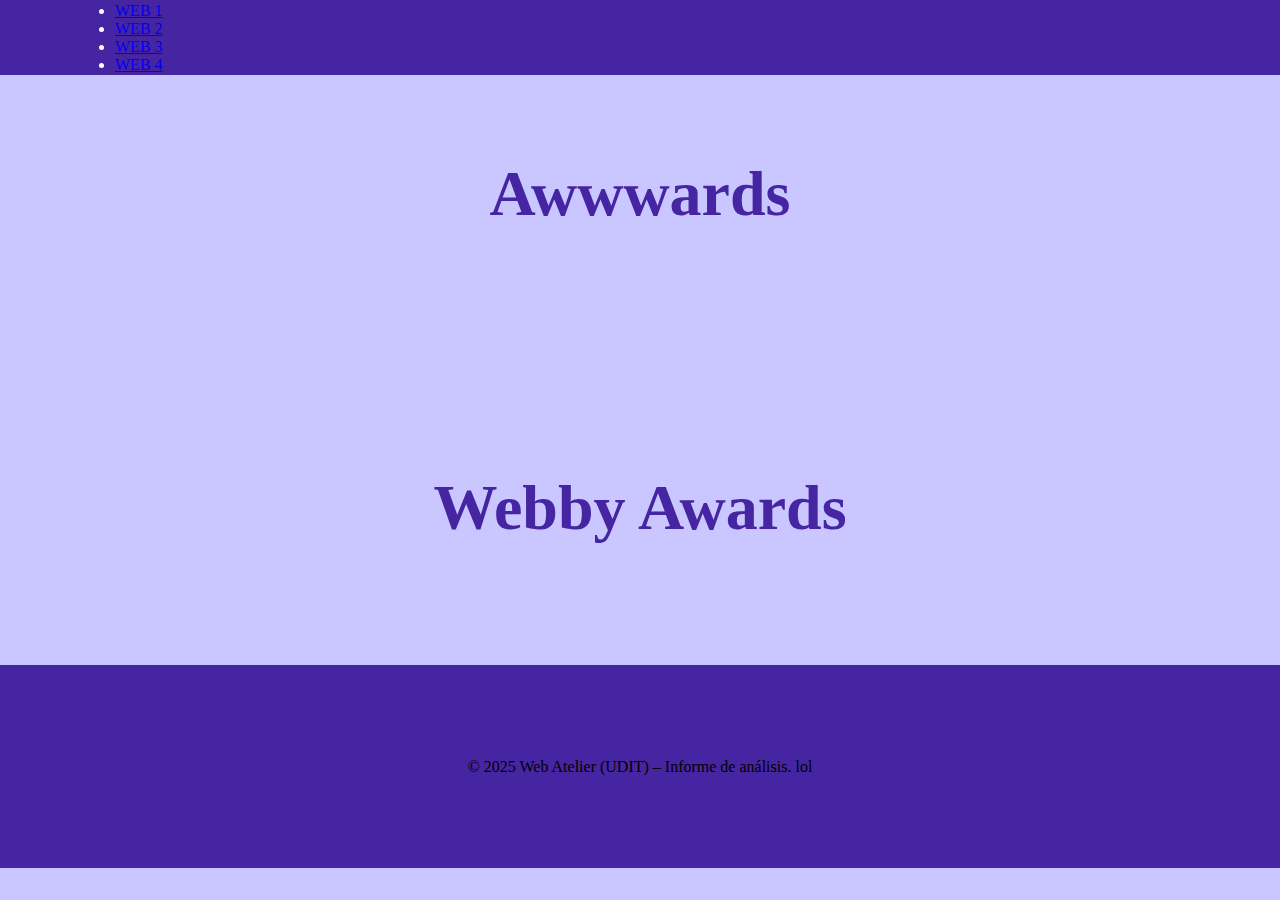
<file: sow/index.html>
<DOCTYPE html>
<html lang="en">
<head>
    <meta charset="UTF-8">
    <meta name="viewport" content="width=device-width, initial-scale=1.0">
    <title>Document</title>
    <link rel="stylesheet" href="../assets/css/style.css">
    <link rel="stylesheet" href="../assets/css/index.css">
</head>
<body>
		<header>
			<h1>Some Outstanding Webs</h1>
			<nav>
				<!-- Menú de navegación fijo -->
				<ul>
					<li><a href="#site-awwwards">WEB 1</a></li>
					<li><a href="#site-webby">WEB 2</a></li>
					<li><a href="#site-fwa">WEB 3</a></li>
					<li><a href="#site-cssda">WEB 4</a></li>
				</ul>
			</nav>
		</header>

		<main>
			<!-- Secciones individuales para cada sitio -->
			<section id="site-awwwards">
				<h2>Awwwards</h2>
				<!-- Contenido de análisis del sitio Awwwards -->
			</section>

			<section id="site-webby">
				<h2>Webby Awards</h2>
				<!-- Contenido de análisis del sitio Webby -->
			</section>

			<!-- Más secciones para FWA, CSS Design Awards, etc. -->
		</main>

		<footer>
			<p>© 2025 Web Atelier (UDIT) – Informe de análisis. lol</p>
		</footer>
	</body>
</html>
</file>
<file: assets/css/style.css>
/* TIPOGRAFÍAS  */

.league-spartan-uniquifier {
    font-family: "League Spartan", sans-serif;
    font-optical-sizing: auto;
    font-weight: 200;
    font-style: normal;
}
  
.instrument-serif-regular {
  font-family: "Instrument Serif", serif;
  font-weight: 400;
  font-style: normal;
}

.instrument-serif-regular-italic {
  font-family: "Instrument Serif", serif;
  font-weight: 400;
  font-style: italic;
}

  
  
/* VARIABLES */
  
:root {
    --principal-color: white;
    --other-color:#cac6ff;
    --secondary-color: #4525A2;
    --hover-color:#ff5ae4;
    --terciary-color: black;
    --transparent-color: #4425a286;
    --all-font: "League Spartan";
    --font :"Instrument Serif"
}
  
* {
    margin: 0;
    padding: 0;
    box-sizing: border-box;
    font-family: "Days One";
    transition: all 0.3s;
    scroll-behavior: smooth;
}

body {
    background-color: var(--other-color);
}



/* TÍTULOS  */

h2 {
    display: flex;
    flex-direction: column;
    font-family: var(--font);
    font-weight: 600;
    font-size: 4em;
    color: var(--secondary-color);
    text-align: center;
}

h3 {
    font-family: var(--all-font);
    color: var(--principal-color);
    font-size: 1.3em;
}

h4 {
    display: flex;
    flex-direction: column;
    font-family: var(--all-font);
    font-weight: 600;
    font-size: 3em;
    color: var(--transparent-color);
    padding-bottom: 20px;
    padding-top: 50px;
}

p {
    line-height: 1.5;
    font-family: var(--all-font);
}
  
section {
    padding-top: 120px;
    padding-bottom: 120px;
}



/* MENÚ  */

nav {
    position: fixed;
    top: 0;
    z-index: 1000;
    padding-left: 115px;
    padding-right: 115px;
    width: 100%;
    height: 75px;
    display: flex;
    align-items: center;
    justify-content: space-between;
    background: var(--secondary-color);
    color: var(--principal-color);
}

nav ul li a {
    font-family: var(--font);
}

nav a i {
    font-size: 1.8em;
    height: auto; 
    color: var(--principal-color);
}

nav a i:hover {
    color: var(--hover-color);
}

.menu {
    display: flex;
    gap: 4rem;
}

.menulink {
    list-style: none;
    margin: 0;
}

.menulink a {
    color: var(--principal-color);
    text-decoration: none;
    font-size: 1.2em;
    position: relative; 
    padding-bottom: 6px; 
}

.menulink a::after {
    content: '';
    position: absolute;
    bottom: 0;
    left: 0;
    width: 0;
    height: 2px;
    background-color: var(--hover-color);
    transition: width 0.3s ease;
}

.menulink a:hover::after {
    width: 95px;
}

.menulink a:hover {
    color: var(--hover-color);
}

.burger {
    cursor: pointer;
    font-size: 1.98em;
    display: none;
}

.burger :hover {
    color: var(--hover-color);
}



/* SLIDESHOW HEADER */

.slideshow-head {
    position: relative;
    width: 100%; 
    height: 100vh; 
    max-width: none;
    overflow: hidden; 
}

.slides2 {
    display: flex;
    width: 100%;
    height: 100%;
    transition: transform 0.5s ease-in-out;
    
}

.slide2 {
    min-width: 100%;
    height: 100%;
    transition: opacity 1s;
}

.slide2 img {
    width: 100%;
    height: 100%;
    object-fit: cover;
}



/*texto título*/

.text-title h2 {
    color: var(--secondary-color);
    font-size: 4.5em;
}

.text-title h3 {
    color: var(--secondary-color);
    font-weight: 370;
    font-size: 2em;
    text-align: center;
}



/* === CARD GENERAL PARA CADA SITIO === */
.analysis-card {
  background: #ffffff;
  border-radius: 1.5rem;
  padding: 2.5rem 3rem;
  margin: 3rem auto;
  max-width: 1100px;
  box-shadow: 0 10px 25px rgba(0, 0, 0, 0.08);
  transition: transform 0.3s ease, box-shadow 0.3s ease;
  margin-bottom: 200px;
}

.analysis-card:hover {
  transform: translateY(-5px);
  box-shadow: 0 15px 35px rgba(0, 0, 0, 0.12);
}

/* === ENCABEZADO === */
.card-header {
  display: flex;
  justify-content: space-between;
  align-items: center;
  flex-wrap: wrap;
  gap: 0.5rem;
  margin-bottom: 1.5rem;
}

.card-header h2 {
  color: var(--terciary-color);
  font-size: 1.8rem;
  margin: 0;
  border-left: 6px solid #ff5ae4;
  padding-left: 0.7rem;
}

.badge {
  background: var(--other-color);
  color: var(--secondary-color);
  font-size: 1rem;
  font-weight: 600;
  font-family: var(--all-font);
  padding: 0.3rem 0.8rem;
  border-radius: 999px;
}



/* === CONTENEDOR DE LA IMAGEN DE VISTA PREVIA === */
.iframe-fallback {
  background: var(--other-color);
  border-radius: 1.5rem;
  padding: 1.5rem;
  display: flex;
  flex-direction: column;
  align-items: center;
  gap: 1rem;
  margin-bottom: 2rem;
  overflow: hidden;
}

/* Imagen responsive */
.preview-img {
  width: 100%;
  height: auto;
  max-width: 1000px;
  border-radius: 1rem;
  border: 1px solid #e0e0e0;
  box-shadow: 0 5px 15px rgba(0, 0, 0, 0.292);
  object-fit: contain; /* evita que se recorte */
}

/* Contenido y botón */
.fallback-content {
  text-align: center;
  color: #2d6a4f;
  font-family: "League Spartan", sans-serif;
}

.btn-site {
  display: inline-block;
  margin-top: 0.5rem;
  background-color: var(--secondary-color);
  color: white;
  font-weight: 600;
  padding: 0.6rem 1rem;
  border-radius: 999px;
  text-decoration: none;
  transition: background 0.3s ease;
  font-family: var(--all-font);
}

.btn-site:hover {
  background-color: var(--hover-color);
}

/* === TEXTO DE ANÁLISIS === */
.analysis-text {
  columns: 1;
  column-gap: 2rem;
  margin-bottom: 2rem;
}

@media (min-width: 900px) {
  .analysis-text {
    columns: 2;
  }
}

.analysis-text p {
  margin-bottom: 1rem;
  color: #333;
}
.analysis-text strong {
    color:var(--hover-color);
    font-family: var(--all-font);
}

/* === GALERÍA DE CAPTURAS === */
.screenshots {
  display: grid;
  grid-template-columns: repeat(auto-fit, minmax(250px, 1fr));
  gap: 1.2rem;
  margin-bottom: 2rem;
}

.screenshots img {
  width: 100%;
  border-radius: 1rem;
  border: 1px solid #ddd;
  box-shadow: 0 3px 8px rgba(0, 0, 0, 0.06);
  transition: transform 0.3s ease, box-shadow 0.3s ease;
}

.screenshots img:hover {
  transform: scale(1.04);
  box-shadow: 0 5px 15px rgba(0, 0, 0, 0.12);
}

figcaption {
  font-size: 0.9rem;
  color: #555;
  text-align: center;
  margin-top: 0.4rem;
  font-family: var(--all-font);
}

/* === CONCLUSIÓN === */
.conclusion {
  background: var(--other-color);
  border-left: 6px solid #ff5ae4;
  border-radius: 1rem;
  padding: 1.5rem;
  box-shadow: inset 0 0 10px rgba(82, 183, 136, 0.1);
}

.conclusion h3 {
  margin-top: 0;
  color: var(--terciary-color);
  font-size: 2rem;
  font-family: "Instrument Serif"
}

.conclusion p {
  margin: 0.5rem 0 0;
  color:var(--terciary-color);
}



/* FOOTER */

footer {
    display: flex;
    background-color:var(--secondary-color);
    gap: 75px;
    display: flex;
    justify-content: center;
    align-items: center;
    min-height: 10vh;
    padding: 1rem;
    padding-top: 7%;
    padding-bottom: 7%;
}

footer > div {
    flex: 50%;
}

footer h3 {
    color: var(--principal-color);
    text-align: center; 
    margin-bottom: 2em;
    font-family: var(--font);
    font-weight: 550;
    font-style: normal;
    font-size: 1.5em;
}

footer div ul {
    list-style: none;
    display: flex;
    flex-direction: column;
    align-items: center;
    gap: 10px;
}

footer div ul li a {
    color: var(--principal-color);;
    font-size: 1.1em;
    text-decoration: none;
    font-family: var(--all-font);
    font-weight: 200;
    font-style: normal;
}

footer div ul li a:hover {
    color: var(--hover-color);
    font-weight:500;
}


footer .contact-footer {
    display: flex;
    flex-direction: column;
    gap: 1em;
}

footer .contact-footer p {
    color: var(--principal-color);;
    text-align: center;
    font-size: 1.1em;
    text-decoration: none;
    font-family: var(--all-font);
    font-weight: 200;
    font-style: normal;
}

footer .contact-footer div {
    display: flex;
    justify-content: space-around; 
}

footer .contact-footer div i {
    color: var(--principal-color);;
    font-size: 2em;
    padding-top: 6%;  
}

footer .contact-footer div i:hover {
    color:var(--hover-color);
    transition: 0.33s;
    transform: scale(1.1);
}

footer a {
    color: var(--accent-color);
    text-decoration: none;
}

footer a:hover {
    font-weight: bold;
}



/* MEDIA QUERIES */

@media screen and (max-width: 1080px) {

    h2 {
        font-size: 2.7em;
    } 

    h3 {
        font-size: 1.2em;
    }

    h4 {
        font-size: 1.9em;
    }
    
    nav {
        padding-left: 80px;
        padding-right: 80px;
    }

    .text-title h2 {
        font-size: 3em;
        margin-left: 90px;
    }
    
    .text-title h3 {
        font-weight: 350;
        font-size: 1.5em;
        margin-left: 90px;
    }

    .burger {
        display: block;
    }

    .menu {
        margin: 0;
        background: var(--secondary-color);
        position: fixed;
        right: -100%;
        top: 70px;
        width: 100%;
        height: calc(100% - 70px);
        flex-direction: column;
        justify-content: space-around;
        padding: 0;
        z-index: 1;
        transition: all 0.33s;
    }

    .menulink {
        font-size: 1.2rem;
        text-align: center;
    }

    .menu-show {
        right: 0;
    }

    #naturaleza > h3 {
        font-size: 1em;
    }

    .card { 
        margin-left: 30%;
        margin-right: 30%;
    }

    #galería2 .gallery ul li .overlay span {
        font-size: 2em;
    }

    #galería2 .gallery ul li:hover .overlay {
        display: none;
    }

    #galería2 .gallery ul li .overlay span {
        display: none;
    }

}



@media screen and (max-width: 500px) {

    section {
        padding-top: 100px;
        padding-bottom: 100px;
    }
    
    h2 {
        margin-left: 10%;
        margin-right: 10%;
        font-size: 1.7em;
    }
 
    h3 {
        font-size: 1em;
    }

    h4 {
        font-size: 1.5em;
    }
    
    nav {
        padding-left: 30px;
        padding-right: 40px;
    }

    .text-title h2 {
        font-size: 2.5em;
        margin-left: 40px;
    }
    
    .text-title h3 {
        font-weight: 350;
        font-size: 1.5em;
        margin-left: 40px;
    }

    #naturaleza > h3 {
        font-family: "Poppins";
        font-weight: 350;
        font-size: 0.9em;
        color: var(--terciary-color);
        text-align: center;
        margin-left: 0;
        margin-right: 0;
        margin-top: 5%;  
    }
    
    #naturaleza > p {
        font-size: 1.2em;
        margin-left: 10%;
        margin-right: 10%;
    }

    #visitar > p {
        font-size: 1.2em;
        margin-left: 10%;
        margin-right: 10%;
    }

    #cultura2 > p {
        font-size: 1.2em;
        margin-left: 10%;
        margin-right: 10%;
    }

    #naturaleza > p {
        font-size: 1.2em;
        margin-left: 10%;
        margin-right: 10%;
    }

    #playas > p {
        font-size: 1.2em;
        margin-left: 10%;
        margin-right: 10%;
    }

    #monumentos > p {
        font-size: 1.2em;
        margin-left: 10%;
        margin-right: 10%;
    }

    #gastronomia > p {
        font-size: 1.2em;
        margin-left: 10%;
        margin-right: 10%;
    }

    .botoncomprar input {
        align-items: center;
        height: 2.4em;
        width: 9em;
        font-size: 1.4em;
        font-family: var(--all-font);
        font-weight: 600;
    }

    .chart-container {
        grid-template-columns: repeat(1, 1fr);
    }

    #galería2 .gallery ul li img {
        max-width: 100vw;
    }

    #galería2 .gallery ul li:hover .overlay {
        display: none;
    }

    #galería2 .gallery ul li .overlay span {
        display: none;
    }

    #cultura2 > p {
        margin-bottom: -120px;
    }

    #SLIDES { 
        padding-bottom: 300px;
    }
    
    .card {
        margin-top: 10%; 
        margin-left: 10%;
        margin-right: 10%;
        width: 300px;
    }

    footer{
        display: flex;
        align-items: center;
        flex-direction: column;
    }

    label {
        font-size: 1em;
    }
   
    label, input {
        font-size: 1em;
    }

}
</file>
<file: assets/css/index.css>
@import url('https:/meyerweb.com/eric/tools/css/reset/reset.css');
</file>
